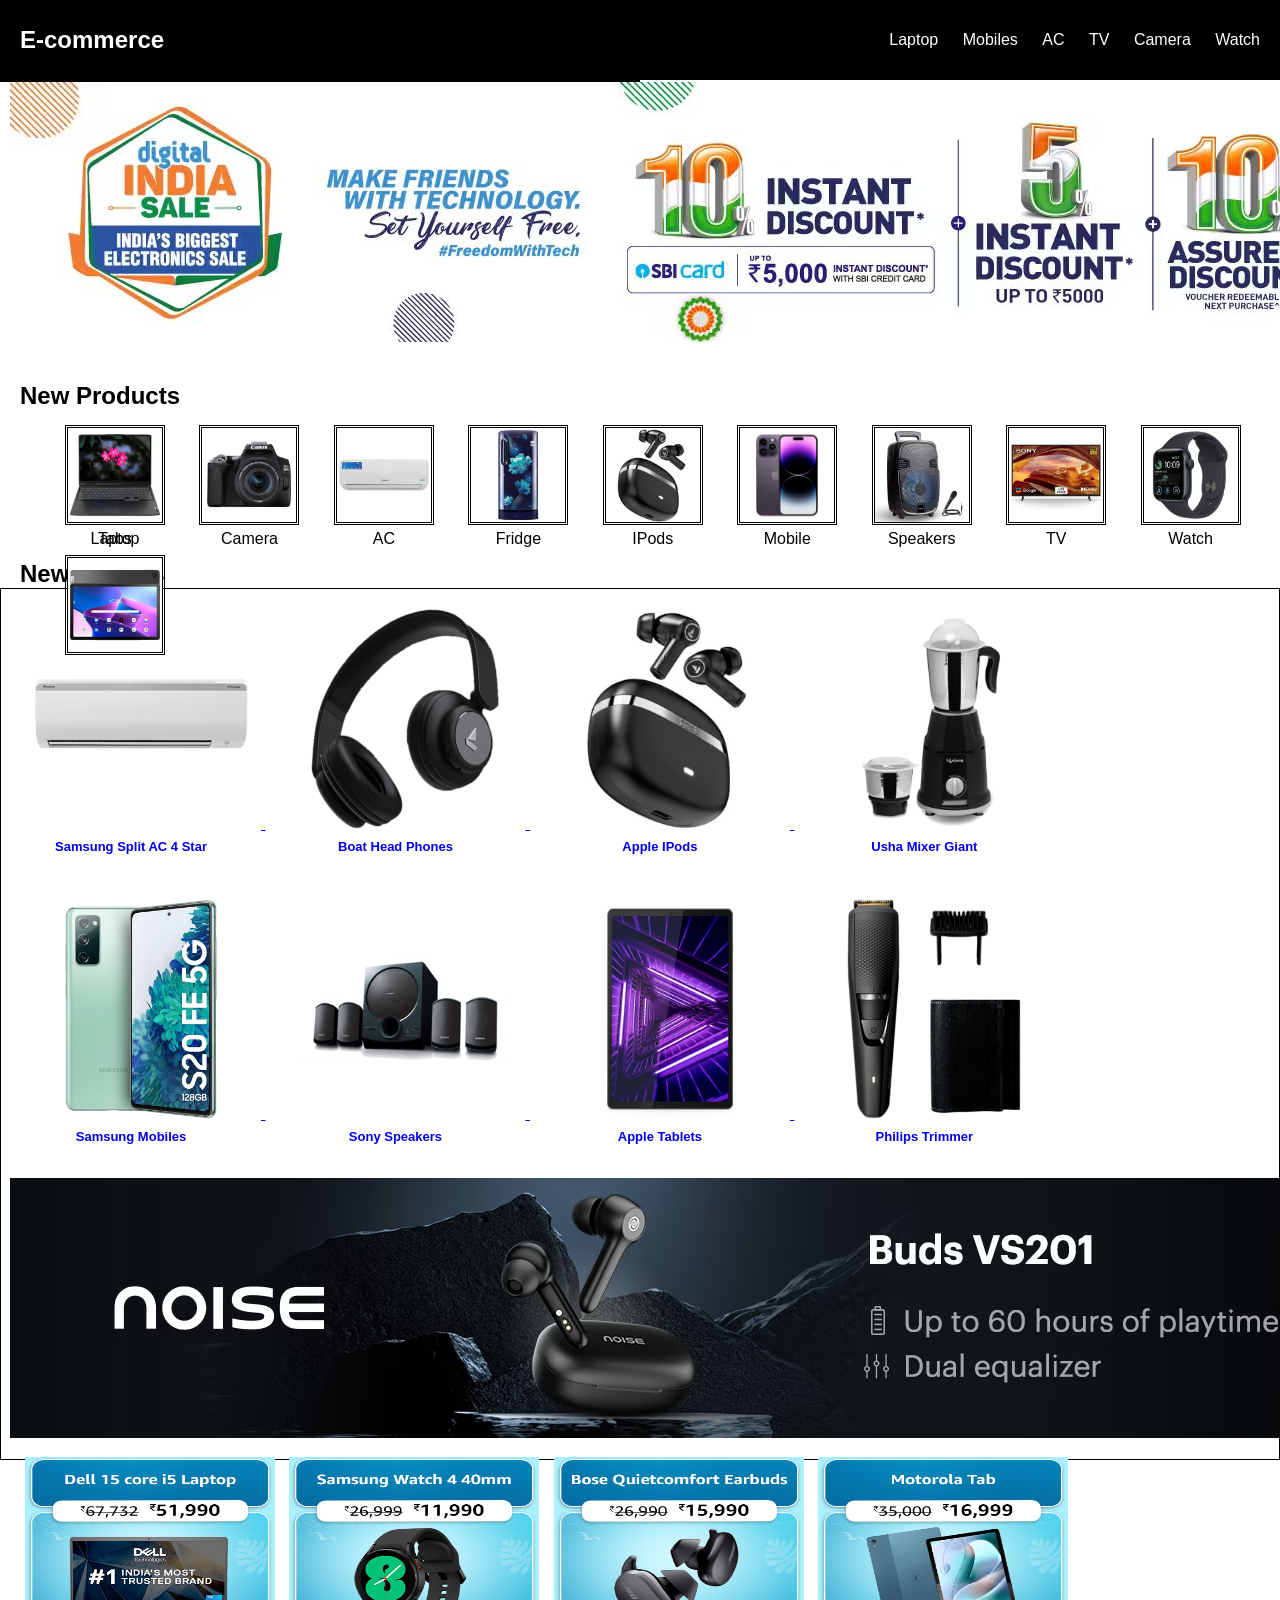
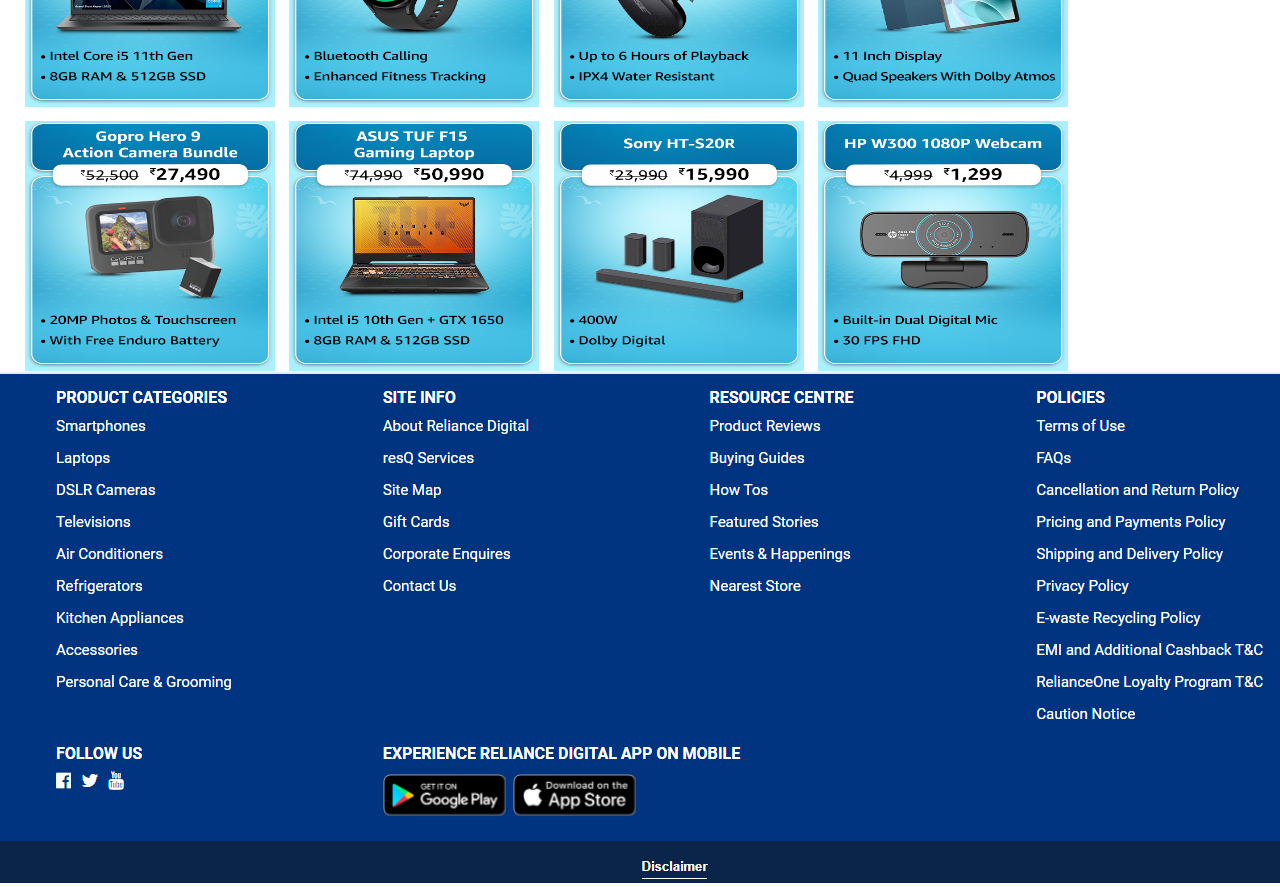
<file: index.html>
<!DOCTYPE html>
<html lang="en">
<head>
    <meta charset="UTF-8">
    <meta name="viewport" content="width=device-width, initial-scale=1.0">
    <title>E-COMMERCE WEBSITE</title>
    <link rel="stylesheet" href="style.css">
</head>
<body>
        <div class="main-section">

            <div class="navbar">
                <div class="company">
                    <h2>E-commerce</h2>
                </div>
                <div class="products">
                    <ul>
                        <li>Laptop</li>
                        <li>Mobiles</li>
                        <li>AC</li>
                        <li>TV</li>
                        <li>Camera</li>
                        <li>Watch</li>
                    </ul>
                </div>
            </div>
            <div class="product-details">
                <div class="pro-left">
                    
                </div>
            </div>
            <div class="banner-section">
                <img src="assets/Banner-1.jpg" alt="banner-1">
            </div>
            <div>
                <h2>New Products</h2>
            </div>
            <div class="category-section">
                <ul>
                    <li>
                        <img src="assets/Categories/laptop.jpg" />
                        <span>Laptop</span>
                    </li>
                    <li>
                        <img src="assets/Categories/camera.jpg" />
                        <span>Camera</span>
                    </li>
                    <li>
                        <img src="assets/Categories/Ac.jpg" alt="">
                        <span>AC</span>
                    </li>
                    <li>
                        <img src="assets/Categories/fridge.jpg" alt="">
                        <span>Fridge</span>
                    </li>
                    <li>
                        <img src="assets/Categories/ipods.jpg" alt="">
                        <span>IPods</span>
                    </li>
                    <li>
                        <img src="assets/Categories/phone.png" alt="">
                        <span>Mobile</span>
                    </li>
                    <li>
                        <img src="assets/Categories/speakers.jpg" alt="">
                        <span>Speakers</span>
                    </li>
                    <li>
                        <img src="assets/Categories/Tv.jpg" alt="">
                        <span>TV</span>
                    </li>
                    <li>
                        <img src="assets/Categories/watch.jpg" alt="">
                        <span>Watch</span>
                    </li>
                    <li>
                        <img src="assets/Categories/tabs.jpg" alt="">
                        <span>Tabs</span>
                    </li>
                </ul>
            </div>
            <div>
                <h2>New Arrivals</h2>
            </div>
            <div class="arrival-section">
                <div class="sub-section">
                    <ul>

                    <a href="Airconditional.html">
                          <li>
                            <img src="assets/Arrival/arr-ac.jpg" alt="">
                            <span>Samsung Split AC 4 Star</span>
                          </li>
                    </a>

                    <a href="headphones.html">
                          <li>
                            <img src="assets/Arrival/arr-headP.png" alt="">
                            <span>Boat Head Phones</span>
                          </li>
                    </a>

                    <a href="IPods.html">
                          <li>
                            <img src="assets/Arrival/arr-ipod.jpg" alt="">
                            <span>Apple IPods</span>
                          </li>
                    </a>

                     <a href="mixer.html">
                          <li>
                            <img src="assets/Arrival/arr-mixer.jpg" alt="">
                            <span>Usha Mixer Giant</span>
                          </li>
                      </a>

                       <a href="mobile.html">
                          <li>
                            <img src="assets/Arrival/arr-mobile.png" alt="">
                             <span>Samsung Mobiles</span>
                          </li>
                        </a>

                    <a href="Speakers.html">
                          <li>
                            <img src="assets/Arrival/arr-speaker.jpg" alt="">
                            <span>Sony Speakers</span>
                          </li>
                    </a>

                     <a href="tab.html">
                          <li>
                            <img src="assets/Arrival/arr-tab.jpg" alt="">
                            <span>Apple Tablets</span>
                          </li>
                    </a>

                     <a href="trimmer.html">
                          <li>
                            <img src="assets/Arrival/arr-trimmer.png" alt="">
                            <span>Philips Trimmer</span>
                          </li>
                        </a>

                        <a href="Watch.html">
                          <li>
                            <img src="assets/Arrival/arr-watch.jpg" alt="">
                            <span>Apple Smart TV</span>
                          </li>
                        </a>

                          <a href="Laptop.html">
                          <li>
                        <img src="assets/Arrival/arr-laptop.png" alt="">
                            <span>Dell Laptop</span>
                          </li>
                        </a>
                    </ul>
                </div>
            </div>
            <div class="banner-2">
                <img src="assets/Banner-2.jpg" alt="banner-2">
            </div>
            <div class="discount-section">
                <img src="assets/Discount/disc-1.jpg" alt="discount-1">
                <img src="assets/Discount/disc-2.jpg" alt="discount-1">
                <img src="assets/Discount/disc-3.jpg" alt="discount-1">
                <img src="assets/Discount/disc-4.jpg" alt="discount-1">
                <img src="assets/Discount/disc-5.jpg" alt="discount-1">
                <img src="assets/Discount/disc-6.jpg" alt="discount-1">
                <img src="assets/Discount/disc-7.jpg" alt="discount-1">
                <img src="assets/Discount/disc-8.jpg" alt="discount-1">
                <img src="assets/Discount/disc-9.jpg" alt="discount-1">
                <img src="assets/Discount/disc-10.jpg" alt="discount-1">
            </div>
            <div class="footer">
                <img src="assets/footer.png" alt="">
            </div>
        </div>
</body>
</html>
</file>
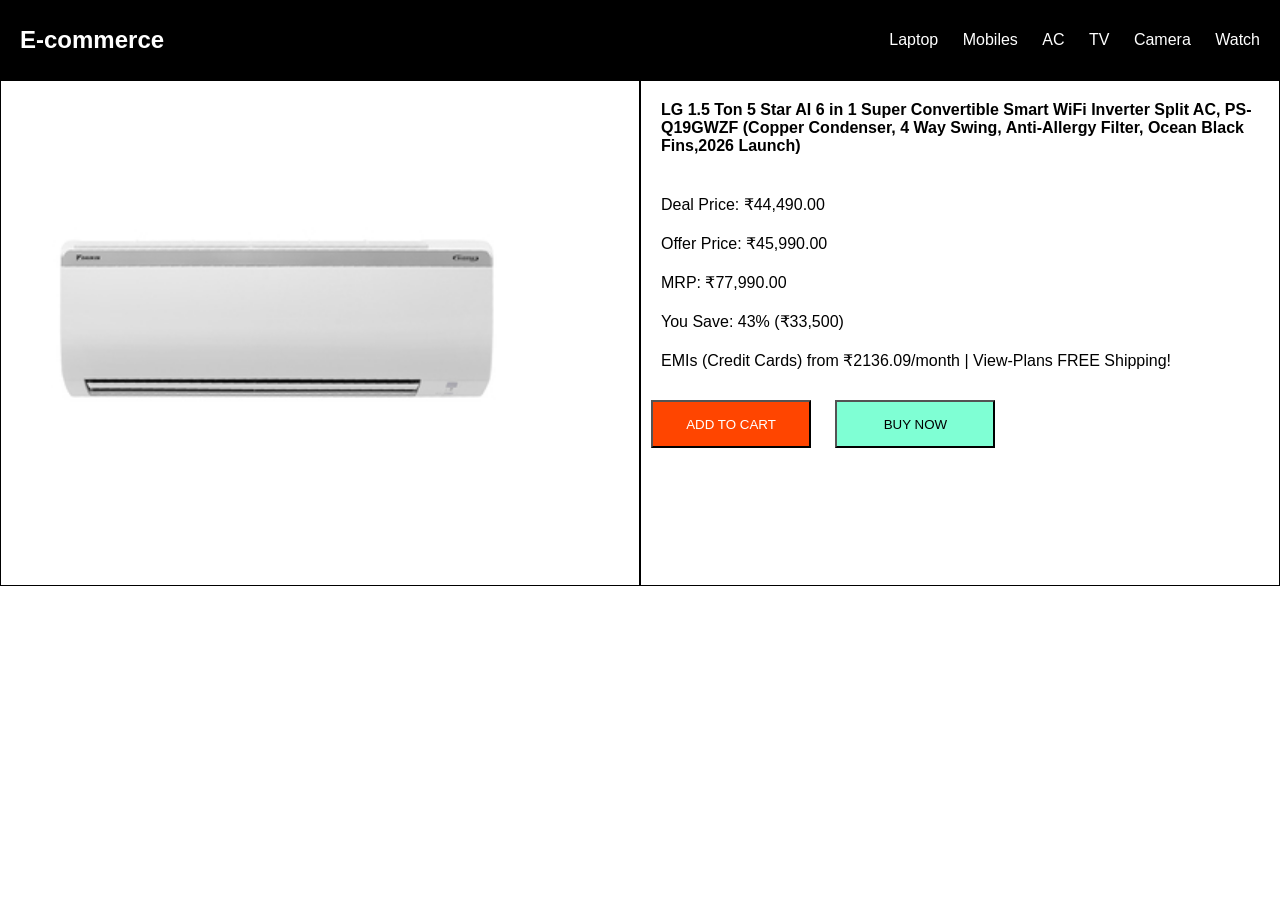
<file: Airconditional.html>
<!DOCTYPE html>
<html lang="en">
<head>
    <meta charset="UTF-8">
    <meta name="viewport" content="width=device-width, initial-scale=1.0">
    <title>AC</title>
    <link rel="stylesheet" href="style.css">
</head>
<body>
    <div class="navbar">
                <div class="company">
                    <h2>E-commerce</h2>
                </div>
                <div class="products">
                    <ul>
                        <li>Laptop</li>
                        <li>Mobiles</li>
                        <li>AC</li>
                        <li>TV</li>
                        <li>Camera</li>
                        <li>Watch</li>
                    </ul>
                </div>
            </div>
    <div class="product-detail">
        <div class="pro-left">
            <img src="assets/Arrival/arr-ac.jpg" alt="">
        </div>
        <div class="pro-right">
            <h4>LG 1.5 Ton 5 Star AI 6 in 1 Super Convertible Smart WiFi Inverter Split AC, PS-Q19GWZF (Copper Condenser, 4 Way Swing, Anti-Allergy Filter, Ocean Black Fins,2026 Launch)</h4>
            <ul>
                <li>Deal Price: ₹44,490.00</li>
                <li>Offer Price: ₹45,990.00</li>
                <li>MRP: ₹77,990.00</li>
                <li>You Save: 43% (₹33,500)</li>
                <li>EMIs (Credit Cards) from ₹2136.09/month | View-Plans FREE Shipping!</li>
            </ul>
            <div class="pro-button">
                <button class="addBtn">ADD TO CART</button>
                <button class="buyBtn">BUY NOW</button>
            </div>
        </div>
    </div>
</body>
</html>
</file>
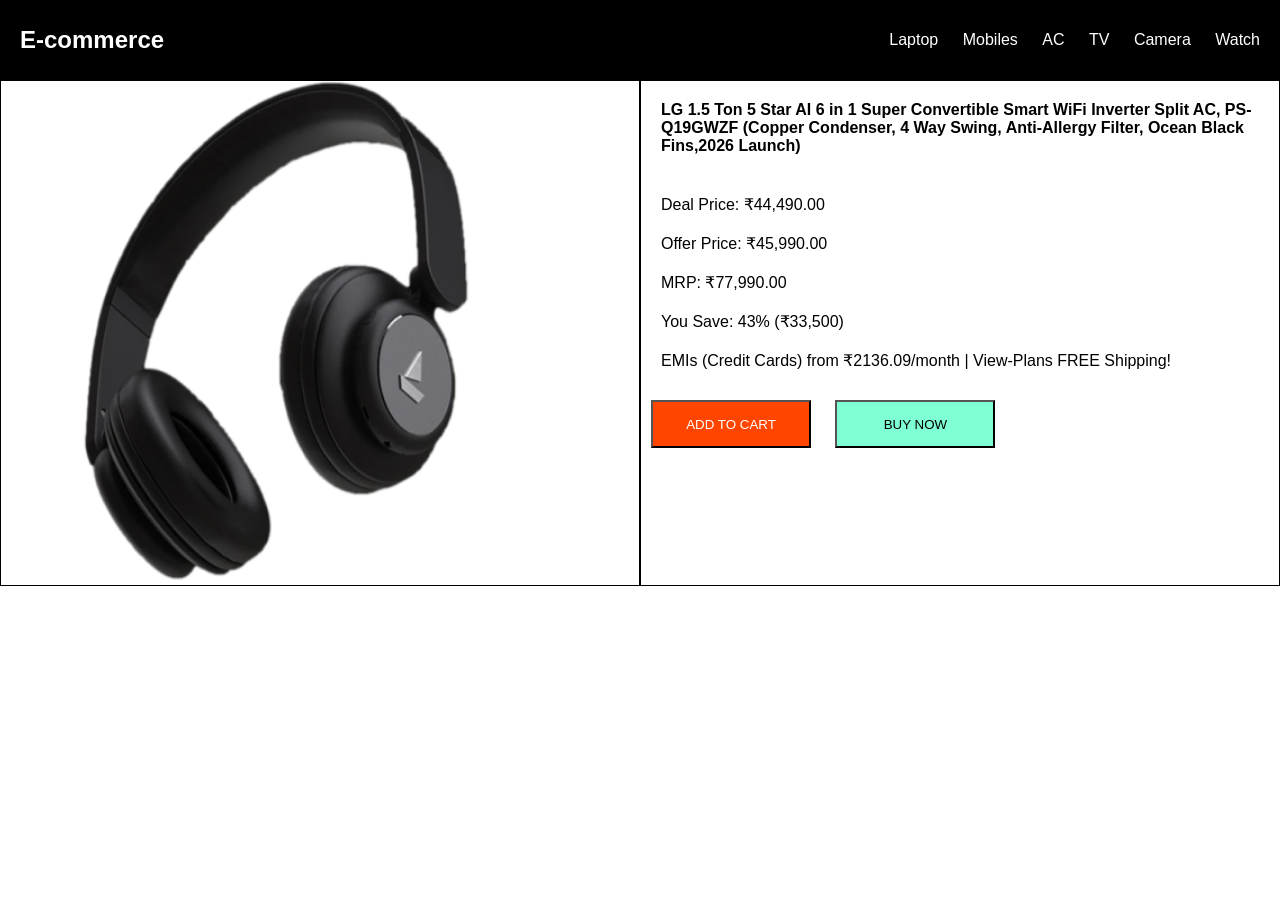
<file: headphones.html>
<!DOCTYPE html>
<html lang="en">
<head>
    <meta charset="UTF-8">
    <meta name="viewport" content="width=device-width, initial-scale=1.0">
    <title>headphones</title>
    <link rel="stylesheet" href="style.css">
</head>
<body>
    <div class="navbar">
                <div class="company">
                    <h2>E-commerce</h2>
                </div>
                <div class="products">
                    <ul>
                        <li>Laptop</li>
                        <li>Mobiles</li>
                        <li>AC</li>
                        <li>TV</li>
                        <li>Camera</li>
                        <li>Watch</li>
                    </ul>
                </div>
            </div>
            <div class="product-detail">
        <div class="pro-left">
            <img src="assets/Arrival/arr-headP.png" alt="">
        </div>
        <div class="pro-right">
            <h4>LG 1.5 Ton 5 Star AI 6 in 1 Super Convertible Smart WiFi Inverter Split AC, PS-Q19GWZF (Copper Condenser, 4 Way Swing, Anti-Allergy Filter, Ocean Black Fins,2026 Launch)</h4>
            <ul>
                <li>Deal Price: ₹44,490.00</li>
                <li>Offer Price: ₹45,990.00</li>
                <li>MRP: ₹77,990.00</li>
                <li>You Save: 43% (₹33,500)</li>
                <li>EMIs (Credit Cards) from ₹2136.09/month | View-Plans FREE Shipping!</li>
            </ul>
            <div class="pro-button">
                <button class="addBtn">ADD TO CART</button>
                <button class="buyBtn">BUY NOW</button>
            </div>
        </div>
    </div>
</body>
</html>
</file>
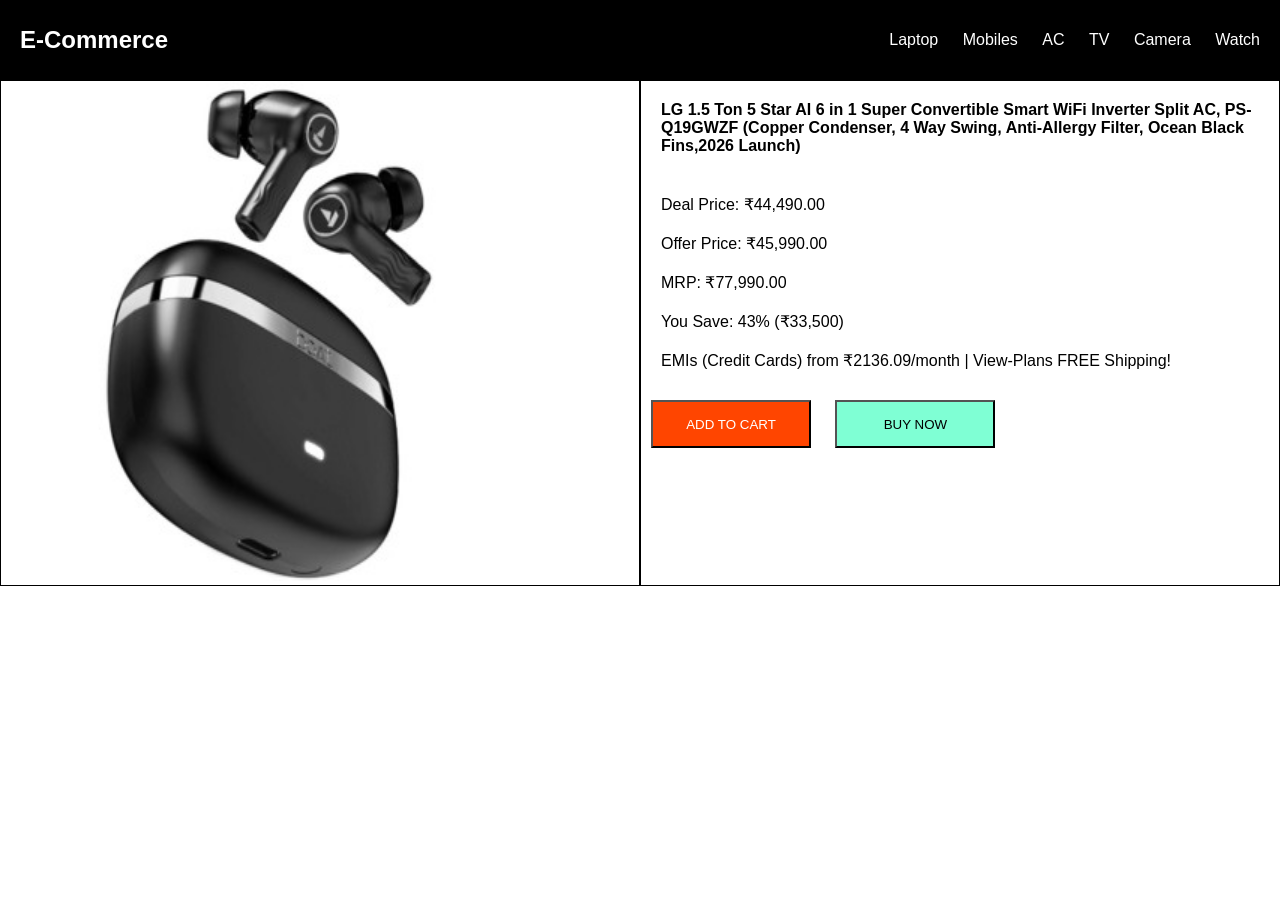
<file: IPods.html>
<!DOCTYPE html>
<html lang="en">
<head>
    <meta charset="UTF-8">
    <meta name="viewport" content="width=device-width, initial-scale=1.0">
    <title>IPods</title>
    <link rel="stylesheet" href="style.css">
</head>
<body>
    <div class="navbar">
        <div class="company">
            <h2>E-Commerce</h2>
        </div>
        <div class="products">
            <ul>
                <li>Laptop</li>
                <li>Mobiles</li>
                <li>AC</li>
                <li>TV</li>
                <li>Camera</li>
                <li>Watch</li>
            </ul>
        </div>
    </div>
    
    <div class="product-detail">
        <div class="pro-left">
            <img src="assets/Arrival/arr-ipod.jpg" alt="">
        </div>
        <div class="pro-right">
            <h4>LG 1.5 Ton 5 Star AI 6 in 1 Super Convertible Smart WiFi Inverter Split AC, PS-Q19GWZF (Copper Condenser, 4 Way Swing, Anti-Allergy Filter, Ocean Black Fins,2026 Launch)</h4>
            <ul>
                <li>Deal Price: ₹44,490.00</li>
                <li>Offer Price: ₹45,990.00</li>
                <li>MRP: ₹77,990.00</li>
                <li>You Save: 43% (₹33,500)</li>
                <li>EMIs (Credit Cards) from ₹2136.09/month | View-Plans FREE Shipping!</li>
            </ul>
            <div class="pro-button">
                <button class="addBtn">ADD TO CART</button>
                <button class="buyBtn">BUY NOW</button>
            </div>
        </div>
    </div>
</body>
</html>
</file>
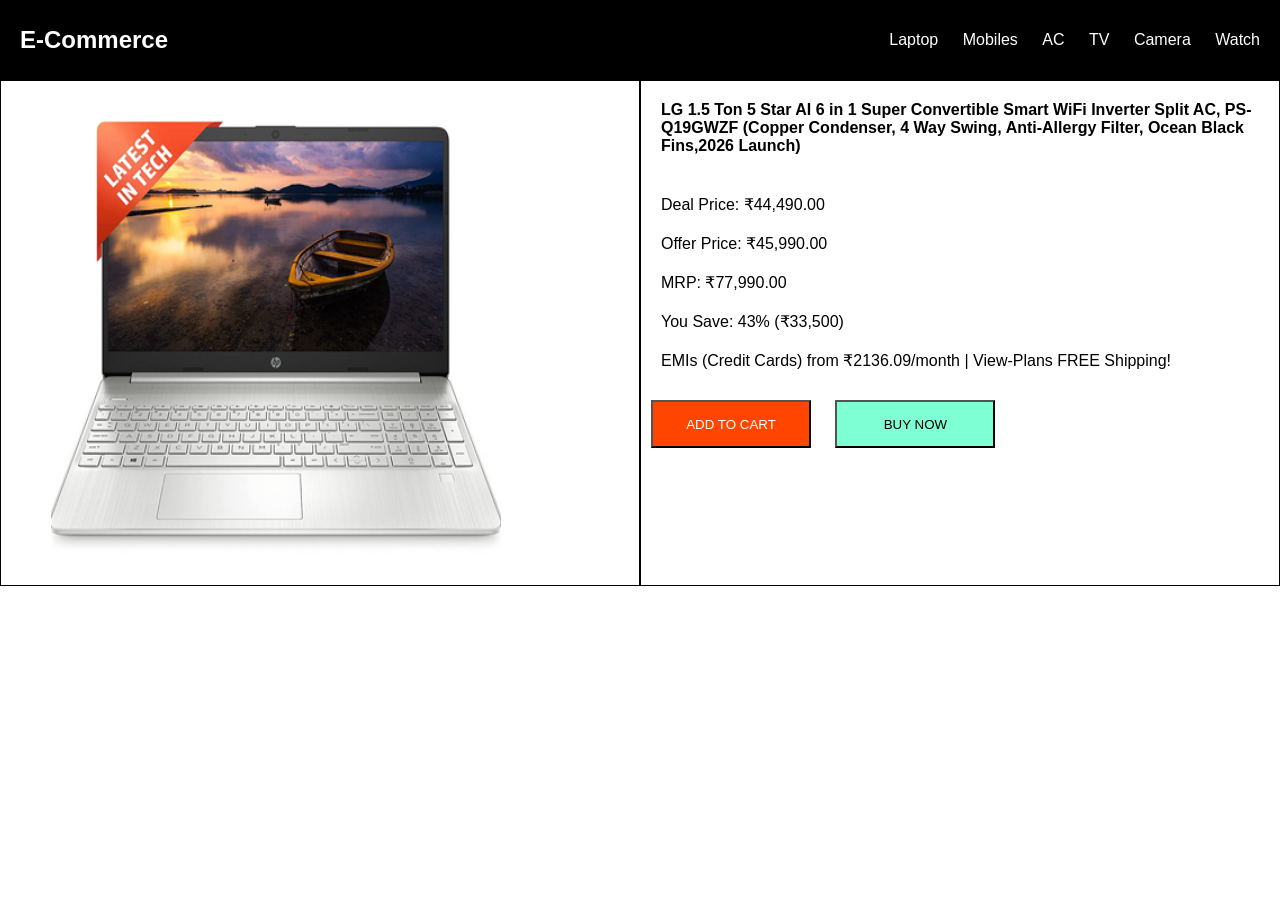
<file: Laptop.html>
<!DOCTYPE html>
<html lang="en">
<head>
    <meta charset="UTF-8">
    <meta name="viewport" content="width=device-width, initial-scale=1.0">
    <title>Laptop</title>
    <link rel="stylesheet" href="style.css">
</head>
<body>
    <div class="navbar">
        <div class="company">
            <h2>E-Commerce</h2>
        </div>
        <div class="products">
            <ul>
                <li>Laptop</li>
                <li>Mobiles</li>
                <li>AC</li>
                <li>TV</li>
                <li>Camera</li>
                <li>Watch</li>
            </ul>
        </div>
    </div>
    
    <div class="product-detail">
        <div class="pro-left">
            <img src="assets/Arrival/arr-laptop.png" alt="">
        </div>
        <div class="pro-right">
            <h4>LG 1.5 Ton 5 Star AI 6 in 1 Super Convertible Smart WiFi Inverter Split AC, PS-Q19GWZF (Copper Condenser, 4 Way Swing, Anti-Allergy Filter, Ocean Black Fins,2026 Launch)</h4>
            <ul>
                <li>Deal Price: ₹44,490.00</li>
                <li>Offer Price: ₹45,990.00</li>
                <li>MRP: ₹77,990.00</li>
                <li>You Save: 43% (₹33,500)</li>
                <li>EMIs (Credit Cards) from ₹2136.09/month | View-Plans FREE Shipping!</li>
            </ul>
            <div class="pro-button">
                <button class="addBtn">ADD TO CART</button>
                <button class="buyBtn">BUY NOW</button>
            </div>
        </div>
    </div>
</body>
</html>
</file>
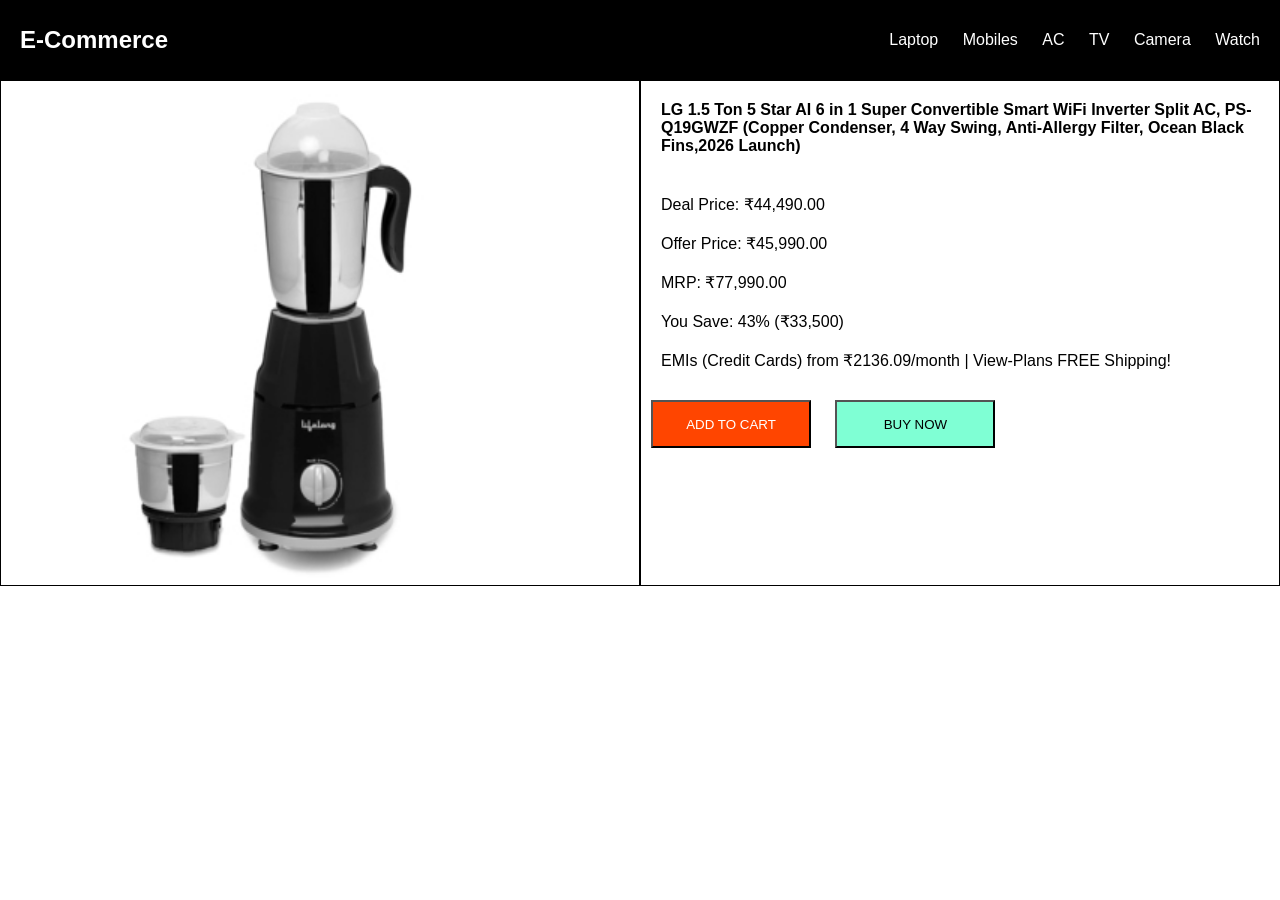
<file: mixer.html>
<!DOCTYPE html>
<html lang="en">
<head>
    <meta charset="UTF-8">
    <meta name="viewport" content="width=device-width, initial-scale=1.0">
    <title>mixer</title>
    <link rel="stylesheet" href="style.css">
</head>
<body>
    <div class="navbar">
        <div class="company">
            <h2>E-Commerce</h2>
        </div>
        <div class="products">
            <ul>
                <li>Laptop</li>
                <li>Mobiles</li>
                <li>AC</li>
                <li>TV</li>
                <li>Camera</li>
                <li>Watch</li>
            </ul>
        </div>
    </div>
    
    <div class="product-detail">
        <div class="pro-left">
            <img src="assets/Arrival/arr-mixer.jpg" alt="">
        </div>
        <div class="pro-right">
            <h4>LG 1.5 Ton 5 Star AI 6 in 1 Super Convertible Smart WiFi Inverter Split AC, PS-Q19GWZF (Copper Condenser, 4 Way Swing, Anti-Allergy Filter, Ocean Black Fins,2026 Launch)</h4>
            <ul>
                <li>Deal Price: ₹44,490.00</li>
                <li>Offer Price: ₹45,990.00</li>
                <li>MRP: ₹77,990.00</li>
                <li>You Save: 43% (₹33,500)</li>
                <li>EMIs (Credit Cards) from ₹2136.09/month | View-Plans FREE Shipping!</li>
            </ul>
            <div class="pro-button">
                <button class="addBtn">ADD TO CART</button>
                <button class="buyBtn">BUY NOW</button>
            </div>
        </div>
    </div>
</body>
</html>
</file>
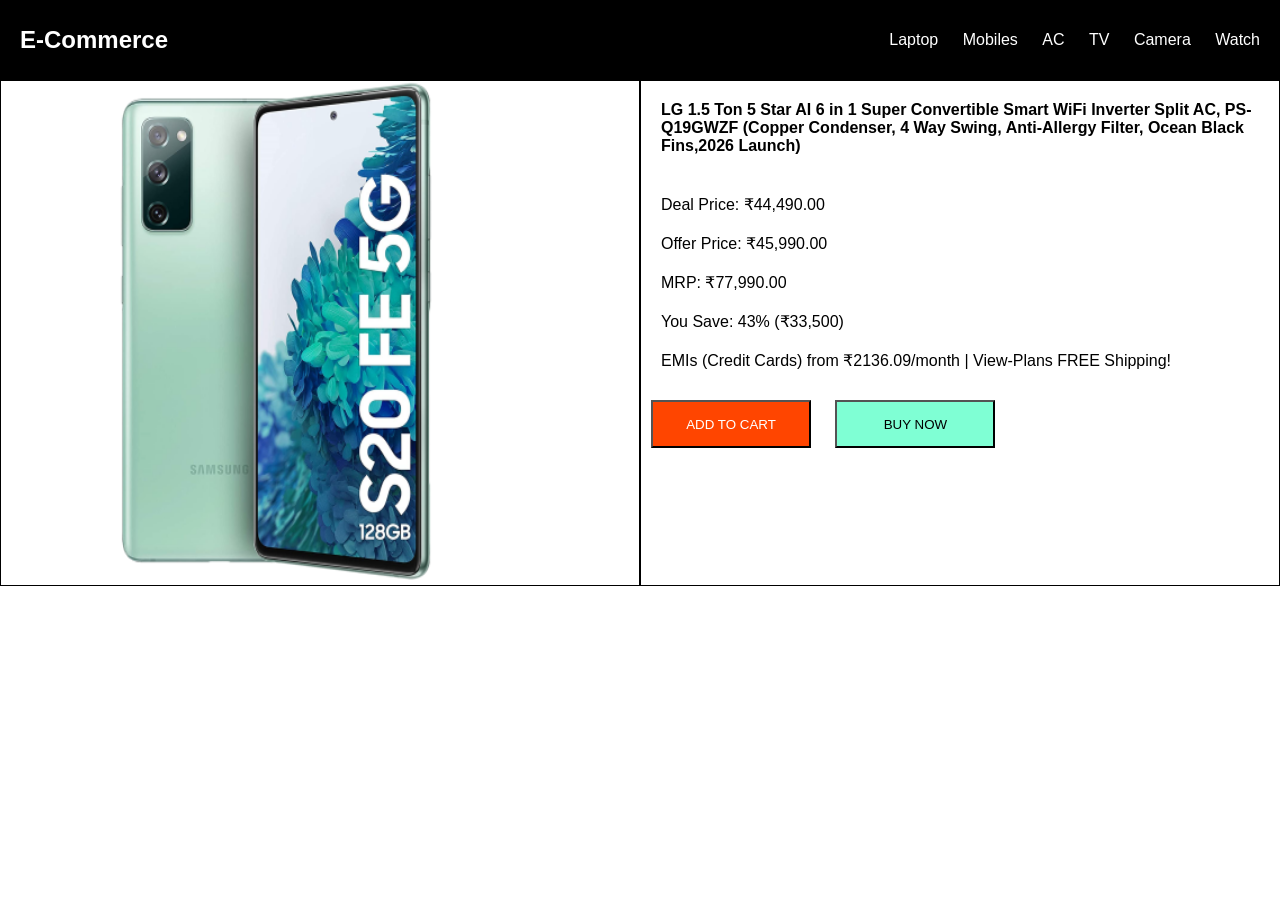
<file: mobile.html>
<!DOCTYPE html>
<html lang="en">
<head>
    <meta charset="UTF-8">
    <meta name="viewport" content="width=device-width, initial-scale=1.0">
    <title>mobile</title>
    <link rel="stylesheet" href="style.css">
</head>
<body>
    <div class="navbar">
        <div class="company">
            <h2>E-Commerce</h2>
        </div>
        <div class="products">
            <ul>
                <li>Laptop</li>
                <li>Mobiles</li>
                <li>AC</li>
                <li>TV</li>
                <li>Camera</li>
                <li>Watch</li>
            </ul>
        </div>
    </div>
    
    <div class="product-detail">
        <div class="pro-left">
            <img src="assets/Arrival/arr-mobile.png" alt="">
        </div>
        <div class="pro-right">
            <h4>LG 1.5 Ton 5 Star AI 6 in 1 Super Convertible Smart WiFi Inverter Split AC, PS-Q19GWZF (Copper Condenser, 4 Way Swing, Anti-Allergy Filter, Ocean Black Fins,2026 Launch)</h4>
            <ul>
                <li>Deal Price: ₹44,490.00</li>
                <li>Offer Price: ₹45,990.00</li>
                <li>MRP: ₹77,990.00</li>
                <li>You Save: 43% (₹33,500)</li>
                <li>EMIs (Credit Cards) from ₹2136.09/month | View-Plans FREE Shipping!</li>
            </ul>
            <div class="pro-button">
                <button class="addBtn">ADD TO CART</button>
                <button class="buyBtn">BUY NOW</button>
            </div>
        </div>
    </div>
</body>
</html>
</file>
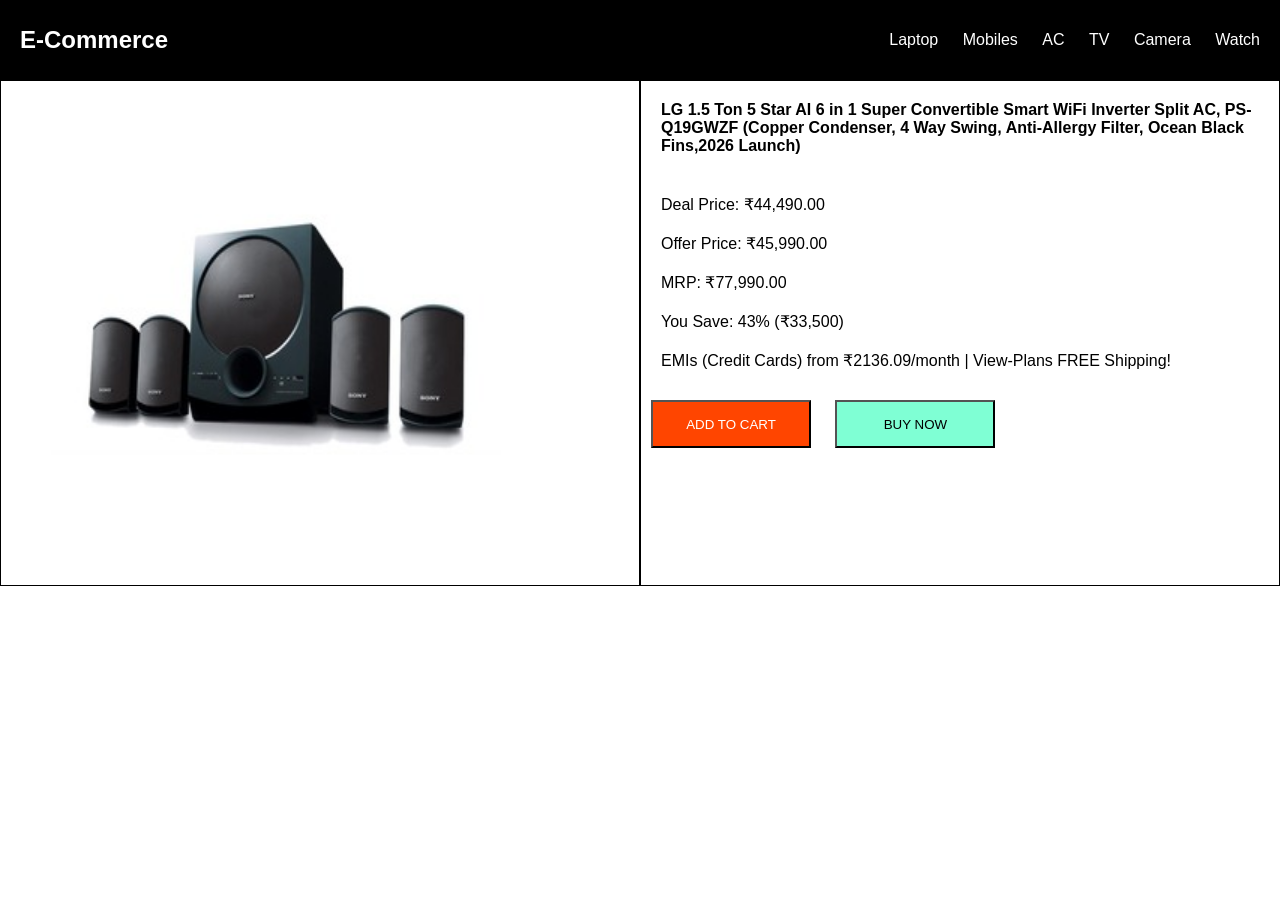
<file: Speakers.html>
<!DOCTYPE html>
<html lang="en">
<head>
    <meta charset="UTF-8">
    <meta name="viewport" content="width=device-width, initial-scale=1.0">
    <title>Speakers</title>
    <link rel="stylesheet" href="style.css">
</head>
<body>
    <div class="navbar">
        <div class="company">
            <h2>E-Commerce</h2>
        </div>
        <div class="products">
            <ul>
                <li>Laptop</li>
                <li>Mobiles</li>
                <li>AC</li>
                <li>TV</li>
                <li>Camera</li>
                <li>Watch</li>
            </ul>
        </div>
    </div>
    
    <div class="product-detail">
        <div class="pro-left">
            <img src="assets/Arrival/arr-speaker.jpg" alt="">
        </div>
        <div class="pro-right">
            <h4>LG 1.5 Ton 5 Star AI 6 in 1 Super Convertible Smart WiFi Inverter Split AC, PS-Q19GWZF (Copper Condenser, 4 Way Swing, Anti-Allergy Filter, Ocean Black Fins,2026 Launch)</h4>
            <ul>
                <li>Deal Price: ₹44,490.00</li>
                <li>Offer Price: ₹45,990.00</li>
                <li>MRP: ₹77,990.00</li>
                <li>You Save: 43% (₹33,500)</li>
                <li>EMIs (Credit Cards) from ₹2136.09/month | View-Plans FREE Shipping!</li>
            </ul>
            <div class="pro-button">
                <button class="addBtn">ADD TO CART</button>
                <button class="buyBtn">BUY NOW</button>
            </div>
        </div>
    </div>
</body>
</html>
</file>
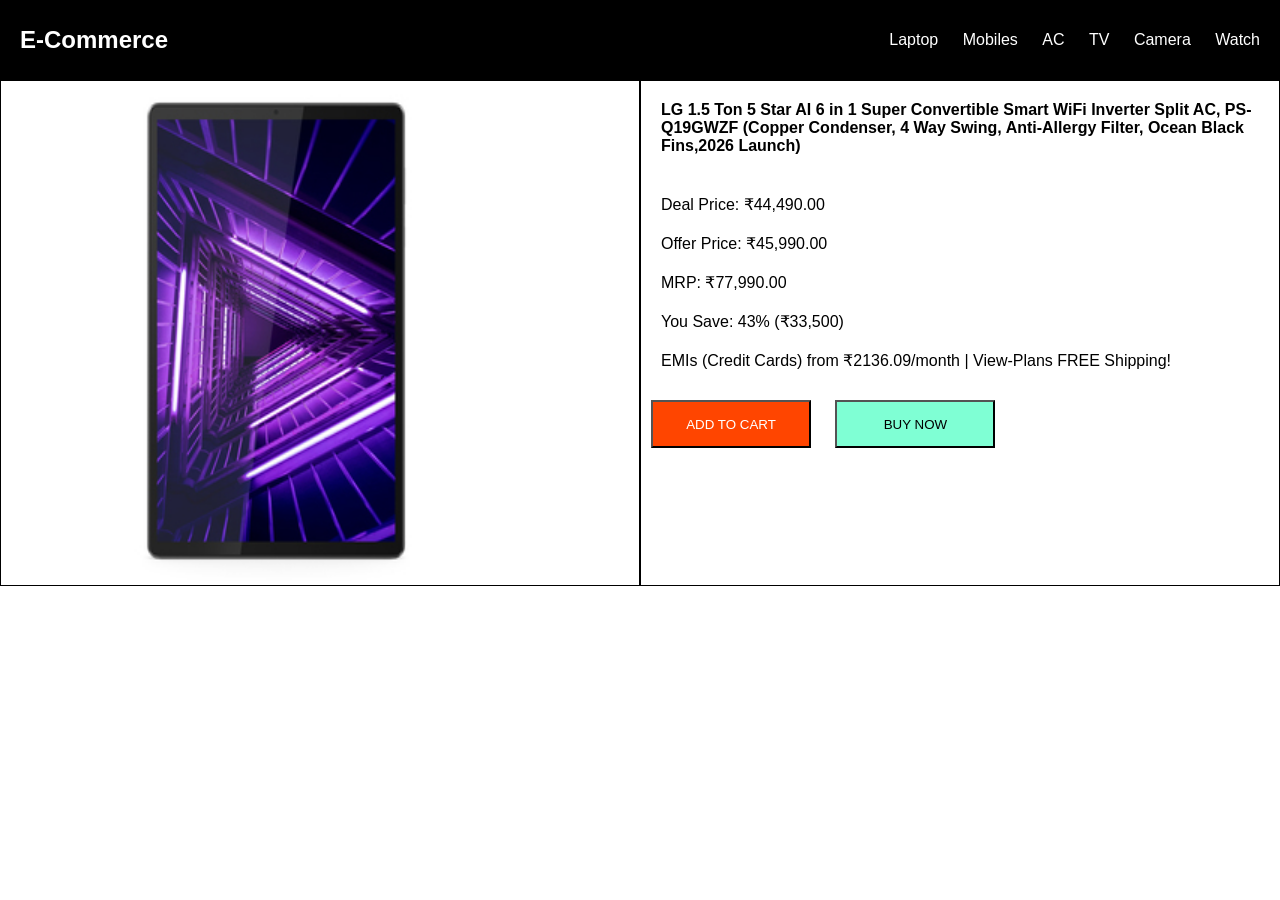
<file: tab.html>
<!DOCTYPE html>
<html lang="en">
<head>
    <meta charset="UTF-8">
    <meta name="viewport" content="width=device-width, initial-scale=1.0">
    <title>Tab</title>
    <link rel="stylesheet" href="style.css">
</head>
<body>
    <div class="navbar">
        <div class="company">
            <h2>E-Commerce</h2>
        </div>
        <div class="products">
            <ul>
                <li>Laptop</li>
                <li>Mobiles</li>
                <li>AC</li>
                <li>TV</li>
                <li>Camera</li>
                <li>Watch</li>
            </ul>
        </div>
    </div>
    
    <div class="product-detail">
        <div class="pro-left">
            <img src="assets/Arrival/arr-tab.jpg" alt="">
        </div>
        <div class="pro-right">
            <h4>LG 1.5 Ton 5 Star AI 6 in 1 Super Convertible Smart WiFi Inverter Split AC, PS-Q19GWZF (Copper Condenser, 4 Way Swing, Anti-Allergy Filter, Ocean Black Fins,2026 Launch)</h4>
            <ul>
                <li>Deal Price: ₹44,490.00</li>
                <li>Offer Price: ₹45,990.00</li>
                <li>MRP: ₹77,990.00</li>
                <li>You Save: 43% (₹33,500)</li>
                <li>EMIs (Credit Cards) from ₹2136.09/month | View-Plans FREE Shipping!</li>
            </ul>
            <div class="pro-button">
                <button class="addBtn">ADD TO CART</button>
                <button class="buyBtn">BUY NOW</button>
            </div>
        </div>
    </div>
</body>
</html>
</file>
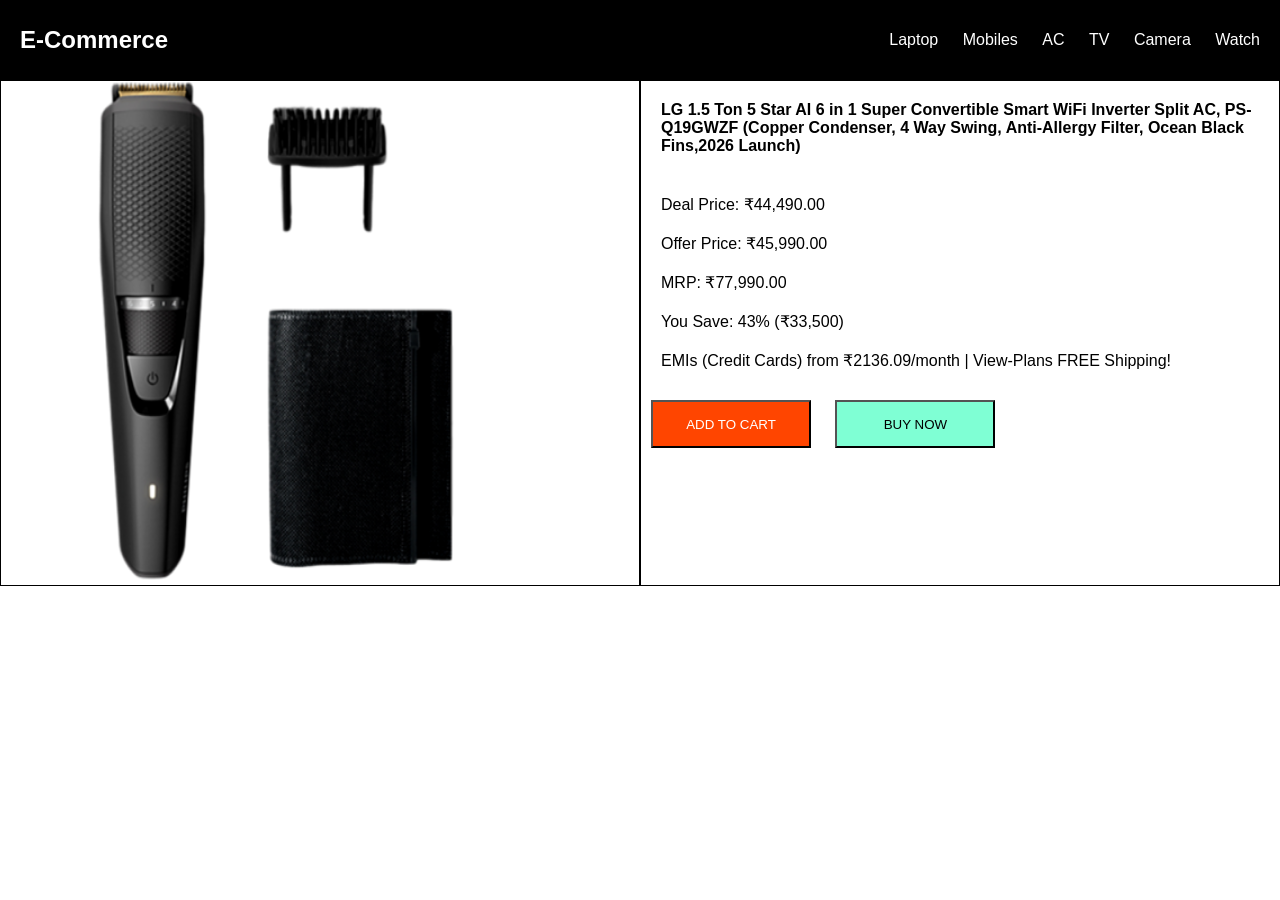
<file: trimmer.html>
<!DOCTYPE html>
<html lang="en">
<head>
    <meta charset="UTF-8">
    <meta name="viewport" content="width=device-width, initial-scale=1.0">
    <title>Trimmer</title>
    <link rel="stylesheet" href="style.css">
</head>
<body>
    <div class="navbar">
        <div class="company">
            <h2>E-Commerce</h2>
        </div>
        <div class="products">
            <ul>
                <li>Laptop</li>
                <li>Mobiles</li>
                <li>AC</li>
                <li>TV</li>
                <li>Camera</li>
                <li>Watch</li>
            </ul>
        </div>
    </div>
    
    <div class="product-detail">
        <div class="pro-left">
            <img src="assets/Arrival/arr-trimmer.png" alt="">
        </div>
        <div class="pro-right">
            <h4>LG 1.5 Ton 5 Star AI 6 in 1 Super Convertible Smart WiFi Inverter Split AC, PS-Q19GWZF (Copper Condenser, 4 Way Swing, Anti-Allergy Filter, Ocean Black Fins,2026 Launch)</h4>
            <ul>
                <li>Deal Price: ₹44,490.00</li>
                <li>Offer Price: ₹45,990.00</li>
                <li>MRP: ₹77,990.00</li>
                <li>You Save: 43% (₹33,500)</li>
                <li>EMIs (Credit Cards) from ₹2136.09/month | View-Plans FREE Shipping!</li>
            </ul>
            <div class="pro-button">
                <button class="addBtn">ADD TO CART</button>
                <button class="buyBtn">BUY NOW</button>
            </div>
        </div>
    </div>
</body>
</html>
</file>
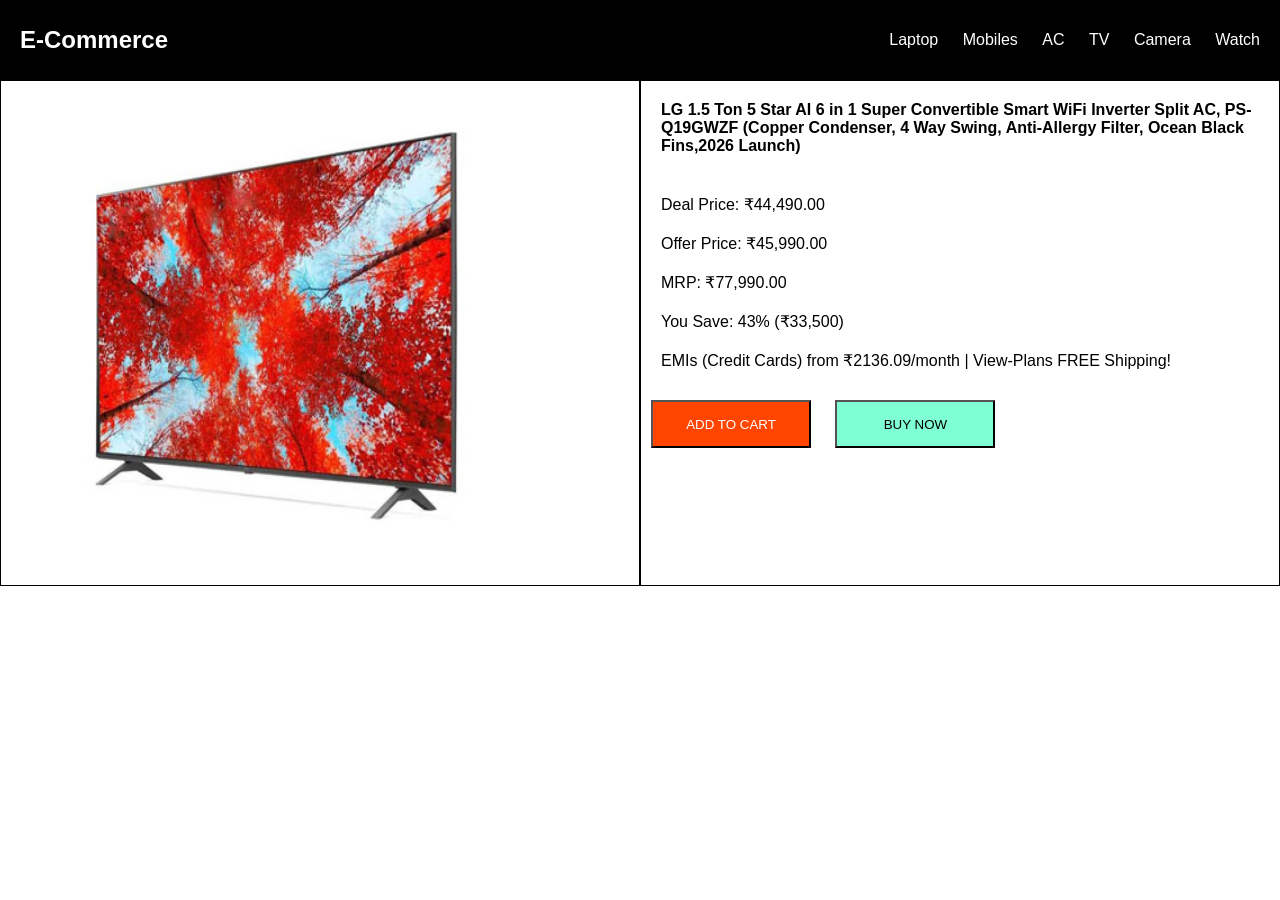
<file: Watch.html>
<!DOCTYPE html>
<html lang="en">
<head>
    <meta charset="UTF-8">
    <meta name="viewport" content="width=device-width, initial-scale=1.0">
    <title>TV</title>
    <link rel="stylesheet" href="style.css">
</head>
<body>
    <div class="navbar">
        <div class="company">
            <h2>E-Commerce</h2>
        </div>
        <div class="products">
            <ul>
                <li>Laptop</li>
                <li>Mobiles</li>
                <li>AC</li>
                <li>TV</li>
                <li>Camera</li>
                <li>Watch</li>
            </ul>
        </div>
    </div>
    
    <div class="product-detail">
        <div class="pro-left">
            <img src="assets/Arrival/arr-watch.jpg" alt="">
        </div>
        <div class="pro-right">
            <h4>LG 1.5 Ton 5 Star AI 6 in 1 Super Convertible Smart WiFi Inverter Split AC, PS-Q19GWZF (Copper Condenser, 4 Way Swing, Anti-Allergy Filter, Ocean Black Fins,2026 Launch)</h4>
            <ul>
                <li>Deal Price: ₹44,490.00</li>
                <li>Offer Price: ₹45,990.00</li>
                <li>MRP: ₹77,990.00</li>
                <li>You Save: 43% (₹33,500)</li>
                <li>EMIs (Credit Cards) from ₹2136.09/month | View-Plans FREE Shipping!</li>
            </ul>
            <div class="pro-button">
                <button class="addBtn">ADD TO CART</button>
                <button class="buyBtn">BUY NOW</button>
            </div>
        </div>
    </div>
</body>
</html>
</file>
<file: style.css>
* {
    margin: 0;
    padding: 0;
    box-sizing: border-box;
    font-family: sans-serif;
}

.navbar {
    width: 100%;
    height: 80px;
    background-color: black;
}

.banner-section {
    width: 100%;
    height: 300px;
    margin-left: 10px;
}

h2 {
    margin-left: 20px;
}

.category-section {
    width: 100%;
    height: 150px;
    margin-left: 50px;
}

.arrival-section {
    width: 100%;
    height: 150px;
}

.discount-section {
    width: 100%;
    height: 150px;
}

.category-section ul li {
    list-style: none;
    display: inline-flex;
    width: 100px;
    height: 100px;
    justify-content: center;
    align-items: center;
    margin: 15px;
    border: 3px double black;
    flex-direction: column;
}

.category-section ul {
    position: relative;
}

.category-section span {
    position: absolute;
    top: 120px;
}

.category-section ul li img {
    width: 100%;
}

.arrival-section ul li {
    list-style: none;
    display: inline-flex;
    width: 220px;
    height: 220px;
    margin: 20px;
    margin-bottom: 50px;
    flex-direction: column;
}

.arrival-section ul li span {
    font-size: small;
    text-align: center;
    margin-top: 10px;
    font-weight: bold;
}

.sub-section ul li :hover {
    transform: scale(1.2);
}

.category-section li :hover {
    transform: scale(1.2);
}

.sub-section ul li img {
    width: 100%;
    margin-left: 10px;
}

.sub-section {
    border: 1px solid black;
}

.banner-2 {
    position: relative;
    top: 440px;
    margin-left: 10px;
}

.discount-section {
    position: relative;
    top: 450px;
    padding-left: 20px;
}

.discount-section img {
    width: 250px;
    height: 250px;
    margin: 5px;
}

.footer {
    width: 100%;
    min-width: 100vw;
    position: relative;
    top: 820px;
}

.category-section ul li {
    flex-direction: column;
}

.navbar {
    display: flex;
    justify-content: space-between;
    align-items: center;
    color: white;
}

.company h2 {
    margin-left: 20px;
}

.products ul li {
    display: inline-flex;
    list-style: none;
    margin-right: 20px;
}

.product-detail {
    display: flex;
}

.pro-left {
    width: 100%;
    max-width: 50%;
    border: 1px solid black;
}

.pro-left img {
    width: 500px;
    height: 500px;
    padding-left: 50px;
}

.pro-right {
    width: 100%;
    max-width: 50%;
    border: 1px solid black;
}

.pro-right h4 {
    padding: 20px;
}

.pro-right ul li {
    list-style: none;
    margin: 20px;
}

.pro-button {
    width: 100%;
}

.addBtn, .buyBtn {
    width: 10rem;
    height: 3rem;
    margin: 10px;
}

.addBtn {
    background-color: orangered;
    color: white;
}

.buyBtn {
    background-color: aquamarine;
}
</file>
